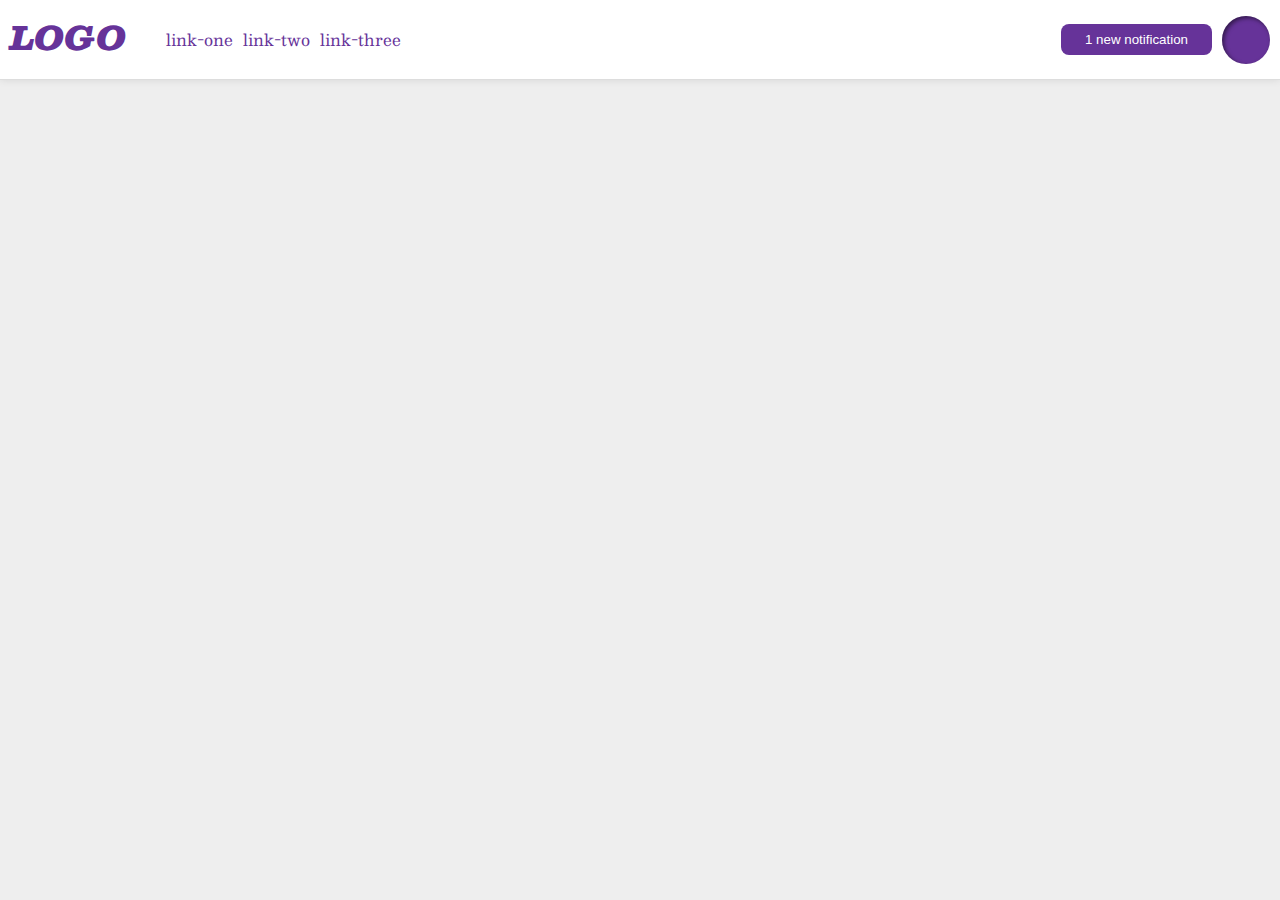
<file: foundations/flex/03-flex-header-2/index.html>
<!DOCTYPE html>
<html lang="en">
  <head>
    <meta charset="UTF-8">
    <meta http-equiv="X-UA-Compatible" content="IE=edge">
    <meta name="viewport" content="width=device-width, initial-scale=1.0">
    <title>Flex Header 2</title>
    <link rel="stylesheet" href="style.css">
  </head>
  <body>
    <div class="header">
        <div class="left">
            <div class="logo">
                LOGO
            </div>
            <ul class="links">
                <li><a href="https://google.com">link-one</a></li>
                <li><a href="https://google.com">link-two</a></li>
                <li><a href="https://google.com">link-three</a></li>
            </ul>
        </div>
        <div class="right">
            <button class="notifications">
                1 new notification
            </button>
            <div class="profile-image"></div>
        </div>
    </div>
  </body>
</html>
</file>
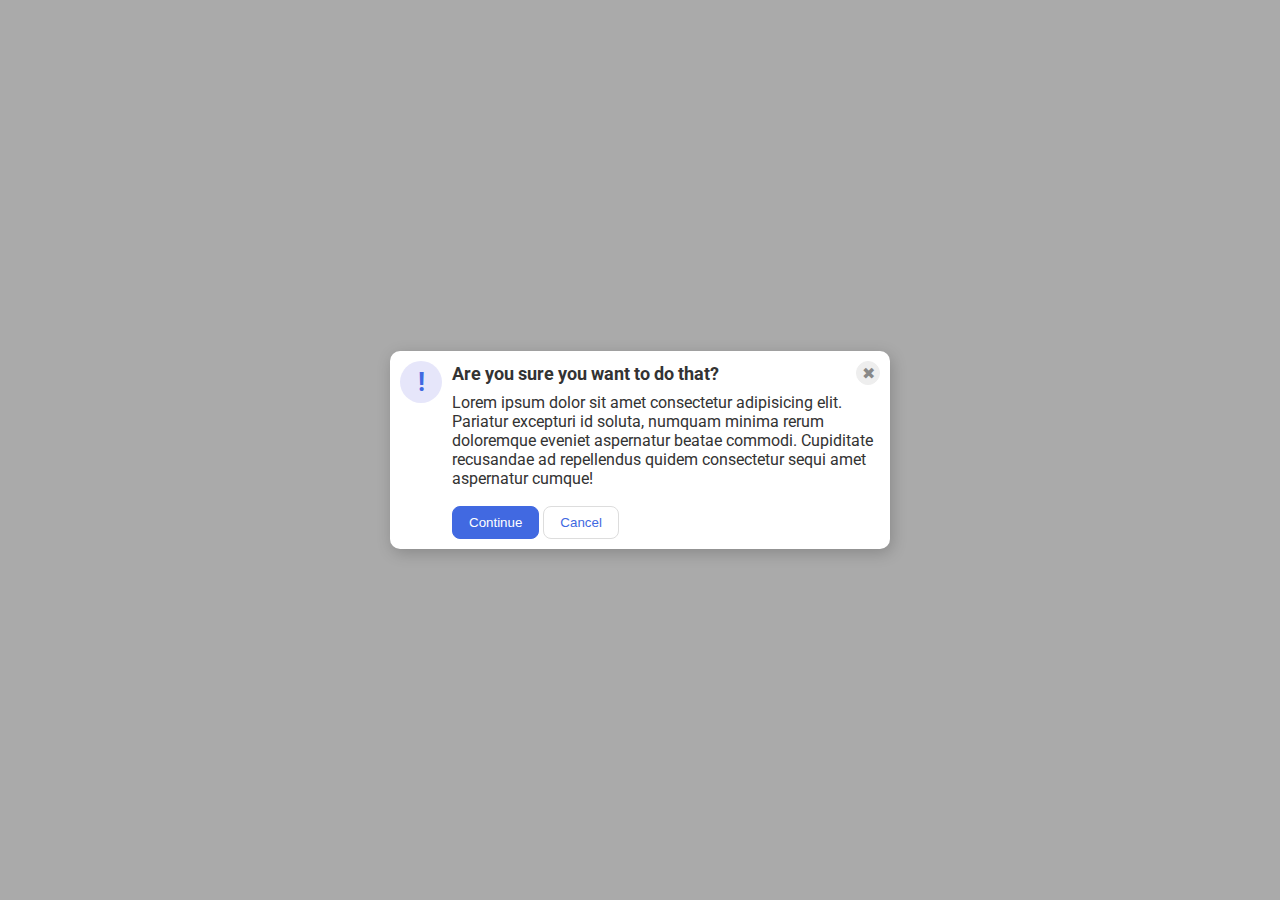
<file: foundations/flex/05-flex-modal/index.html>
<!DOCTYPE html>
<html lang="en">
  <head>
    <meta charset="UTF-8">
    <meta http-equiv="X-UA-Compatible" content="IE=edge">
    <meta name="viewport" content="width=device-width, initial-scale=1.0">
    <link rel="stylesheet" href="style.css">
    <title>Modal</title>
  </head>
  <body>
      <div class="modal">
          <div class="icon">!</div>
          <div class="main">
              <div class="header">Are you sure you want to do that?
                  <button class="close-button">✖</button>
              </div>
              <div class="text">Lorem ipsum dolor sit amet consectetur adipisicing elit. Pariatur excepturi id soluta, numquam minima rerum doloremque eveniet aspernatur beatae commodi. Cupiditate recusandae ad repellendus quidem consectetur sequi amet aspernatur cumque!</div>
              <button class="continue">Continue</button>
              <button class="cancel">Cancel</button>
          </div>
      </div>
  </body>
</html>
</file>
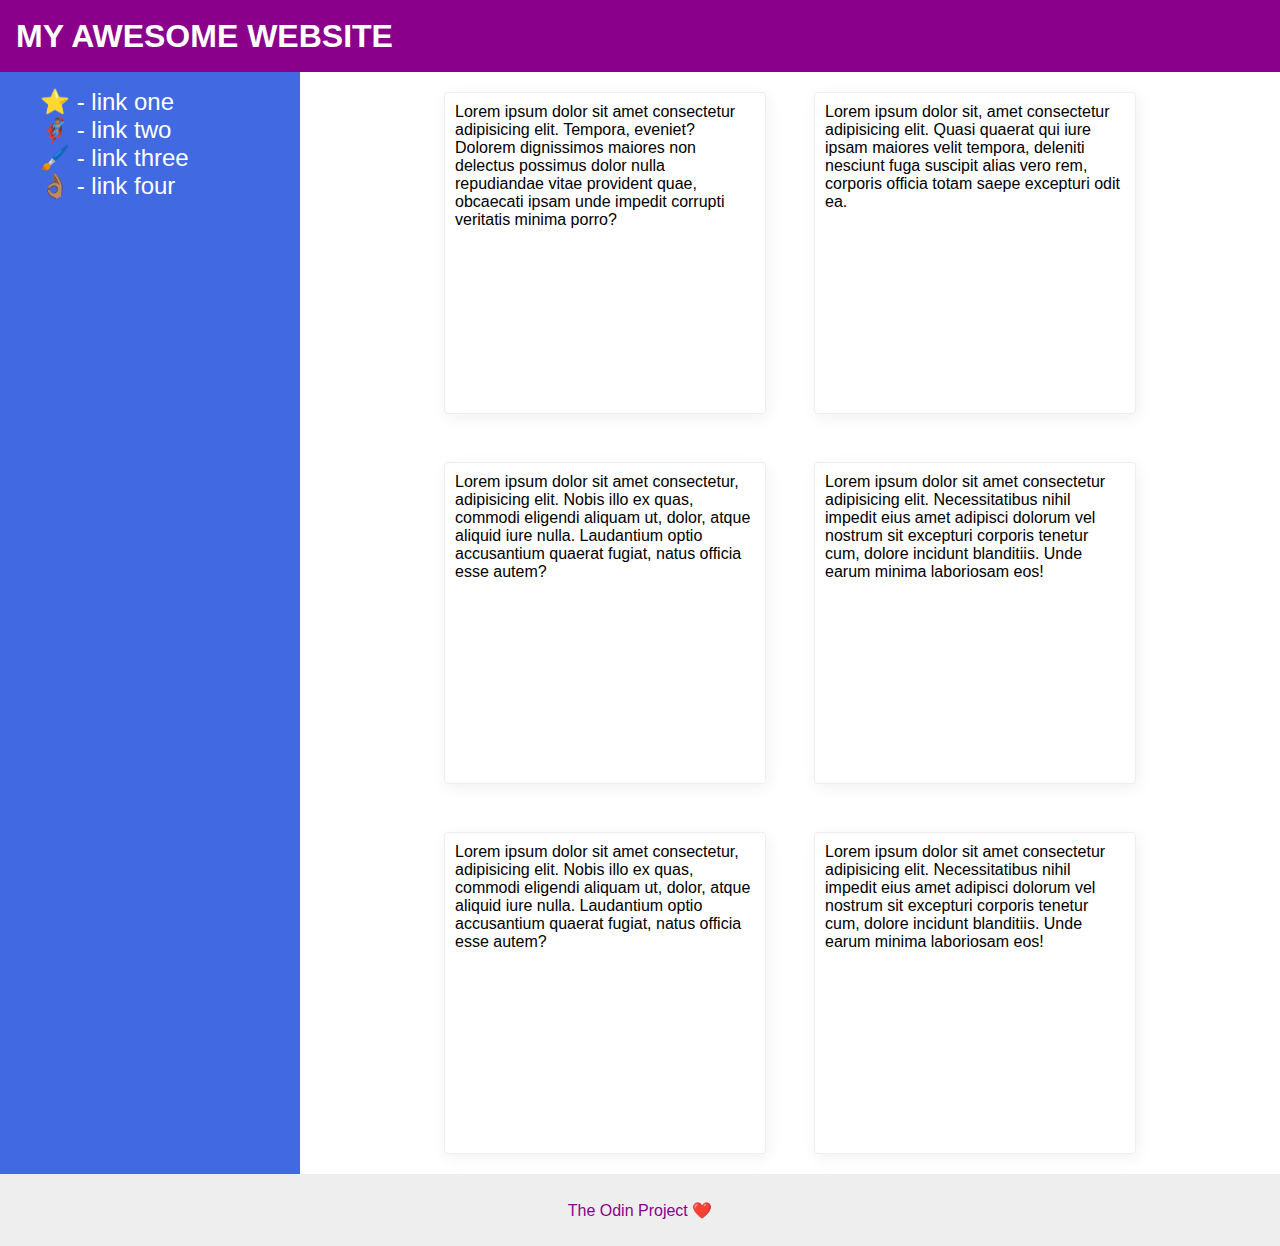
<file: foundations/flex/07-flex-layout-2/index.html>
<!DOCTYPE html>
<html lang="en">
  <head>
    <meta charset="UTF-8">
    <meta http-equiv="X-UA-Compatible" content="IE=edge">
    <meta name="viewport" content="width=device-width, initial-scale=1.0">
    <title>The Holy Grail</title>
    <link rel="stylesheet" href="style.css">
  </head>
  <body>
    <div class="header">
      MY AWESOME WEBSITE
    </div>
    <div class="main"> 
        <div class="sidebar">
            <ul>
                <li><a href="#">⭐ - link one</a></li>
                <li><a href="#">🦸🏽‍♂️ - link two</a></li>
                <li><a href="#">🖌️ - link three</a></li>
                <li><a href="#">👌🏽 - link four</a></li>
            </ul>
        </div>

        <div class="container">
            <div class="card">Lorem ipsum dolor sit amet consectetur adipisicing elit. Tempora, eveniet? Dolorem dignissimos maiores non delectus possimus dolor nulla repudiandae vitae provident quae, obcaecati ipsam unde impedit corrupti veritatis minima porro?</div>
            <div class="card">Lorem ipsum dolor sit, amet consectetur adipisicing elit. Quasi quaerat qui iure ipsam maiores velit tempora, deleniti nesciunt fuga suscipit alias vero rem, corporis officia totam saepe excepturi odit ea.</div>
            <div class="card">Lorem ipsum dolor sit amet consectetur, adipisicing elit. Nobis illo ex quas, commodi eligendi aliquam ut, dolor, atque aliquid iure nulla. Laudantium optio accusantium quaerat fugiat, natus officia esse autem?</div>
            <div class="card">Lorem ipsum dolor sit amet consectetur adipisicing elit. Necessitatibus nihil impedit eius amet adipisci dolorum vel nostrum sit excepturi corporis tenetur cum, dolore incidunt blanditiis. Unde earum minima laboriosam eos!</div>
            <div class="card">Lorem ipsum dolor sit amet consectetur, adipisicing elit. Nobis illo ex quas, commodi eligendi aliquam ut, dolor, atque aliquid iure nulla. Laudantium optio accusantium quaerat fugiat, natus officia esse autem?</div>
            <div class="card">Lorem ipsum dolor sit amet consectetur adipisicing elit. Necessitatibus nihil impedit eius amet adipisci dolorum vel nostrum sit excepturi corporis tenetur cum, dolore incidunt blanditiis. Unde earum minima laboriosam eos!</div>
        </div> 
    </div>
    <div class="footer">
      The Odin Project ❤️
    </div>
  </body>
</html>
</file>
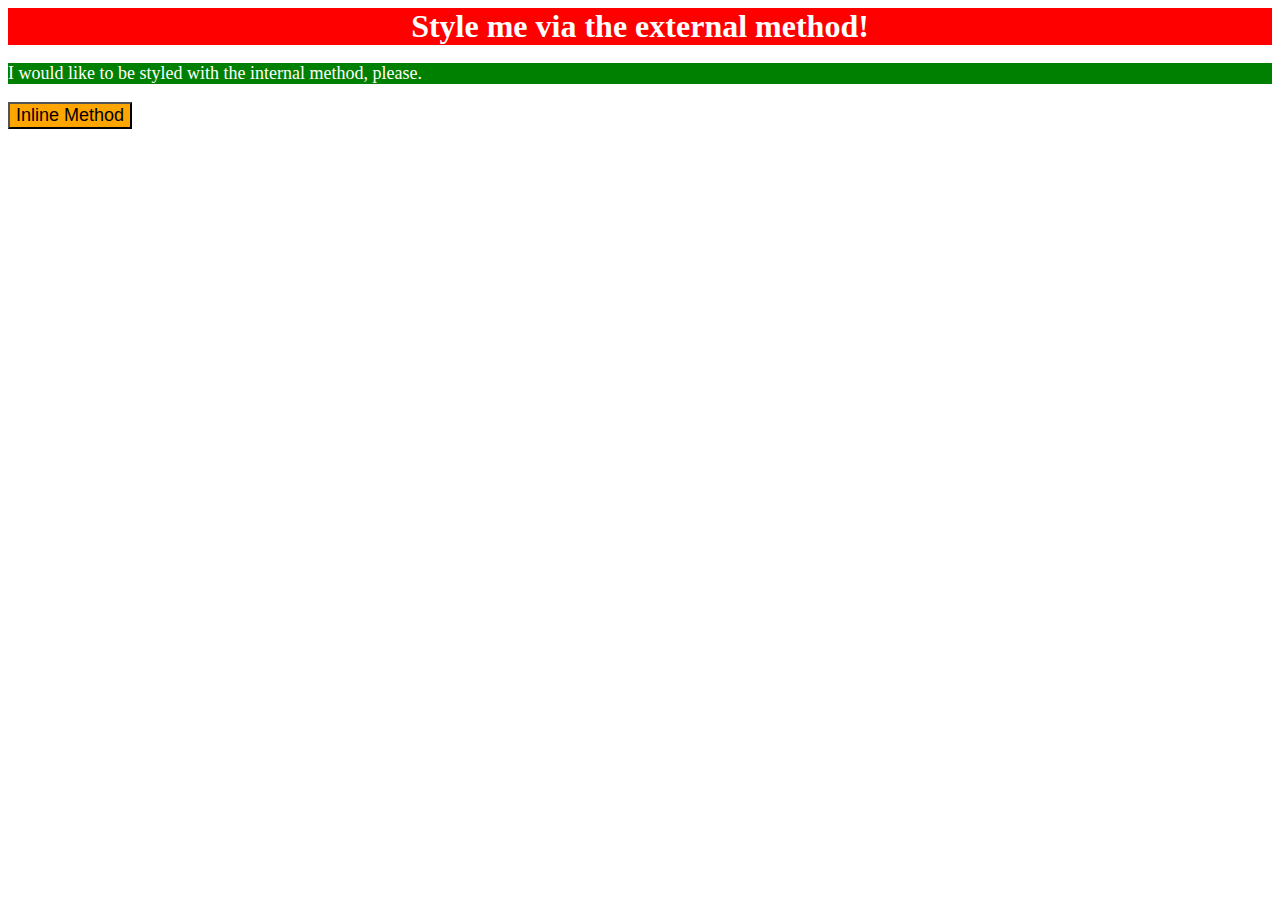
<file: foundations/intro-to-css/01-css-methods/index.html>
<!DOCTYPE html>
<html lang="en">
  <head>
    <meta charset="UTF-8">
    <meta http-equiv="X-UA-Compatible" content="IE=edge">
    <meta name="viewport" content="width=device-width, initial-scale=1.0">
    <link rel="stylesheet" href="styles.css">
    <style>
        p {
            color: white;
            background-color: green;
            font-size: 18px;
        }
    </style>
    <title>Methods for Adding CSS</title>
  </head>
  <body>
    <div>Style me via the external method!</div>
    <p>I would like to be styled with the internal method, please.</p>
    <button style="background-color: orange; font-size: 18px">Inline Method</button>
  </body>
</html>
</file>
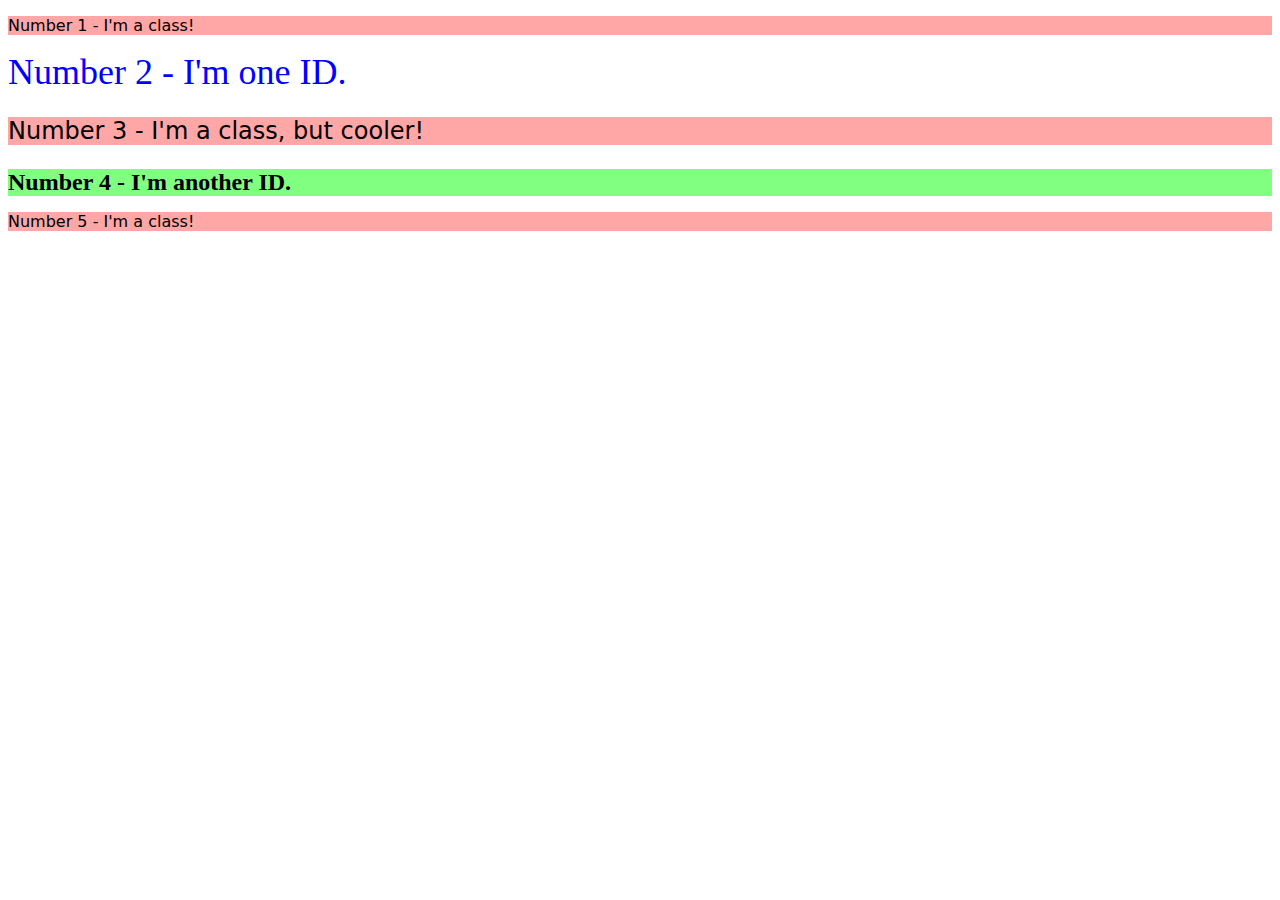
<file: foundations/intro-to-css/02-class-id-selectors/index.html>
<!DOCTYPE html>
<html lang="en">
  <head>
    <meta charset="UTF-8">
    <meta http-equiv="X-UA-Compatible" content="IE=edge">
    <meta name="viewport" content="width=device-width, initial-scale=1.0">
    <title>Class and ID Selectors</title>
    <link rel="stylesheet" href="style.css">
  </head>
  <body>
    <p class="odd-number">Number 1 - I'm a class!</p>
    <div id="second-number">Number 2 - I'm one ID.</div>
    <p class="odd-number" id="third-number">Number 3 - I'm a class, but cooler!</p>
    <div id="fourth-number">Number 4 - I'm another ID.</div>
    <p class="odd-number">Number 5 - I'm a class!</p>
  </body>
</html>
</file>
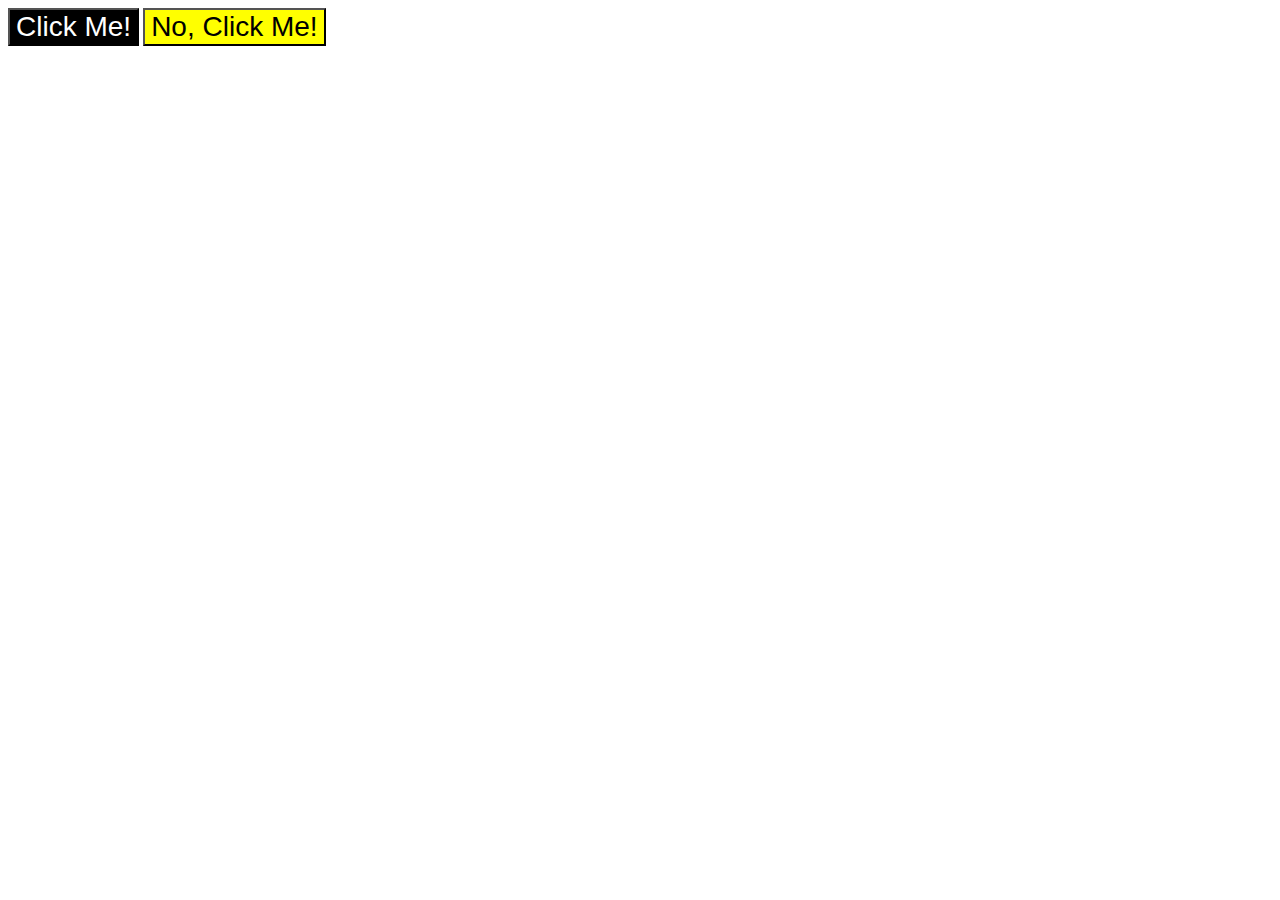
<file: foundations/intro-to-css/03-grouping-selectors/index.html>
<!DOCTYPE html>
<html lang="en">
  <head>
    <meta charset="UTF-8">
    <meta http-equiv="X-UA-Compatible" content="IE=edge">
    <meta name="viewport" content="width=device-width, initial-scale=1.0">
    <title>Grouping Selectors</title>
    <link rel="stylesheet" href="style.css">
  </head>
  <body>
    <button class="first">Click Me!</button>
    <button class="second">No, Click Me!</button>
  </body>
</html>
</file>
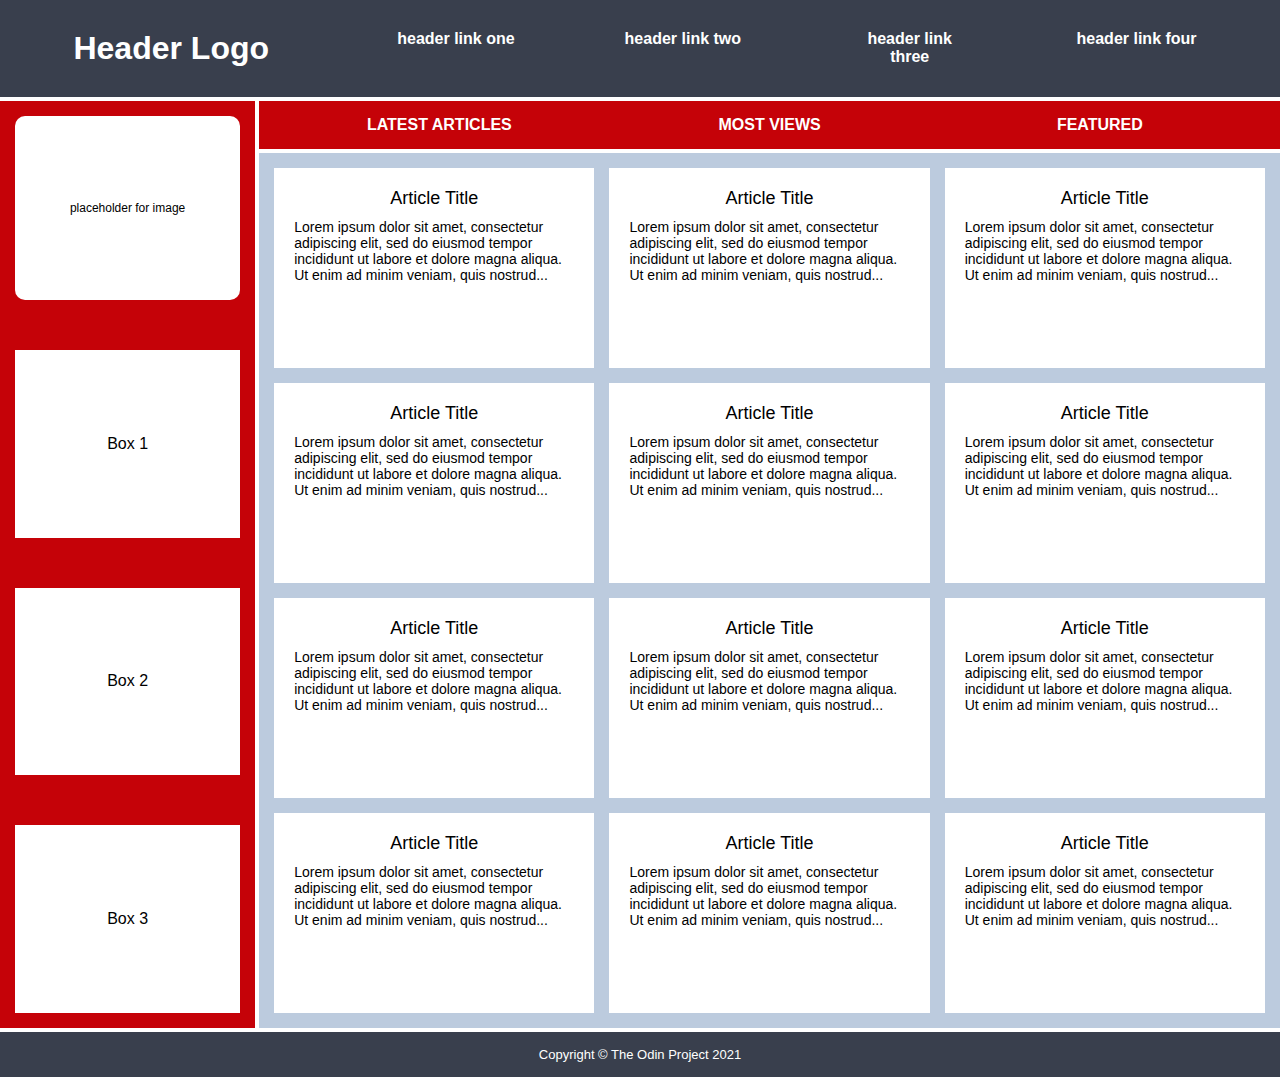
<file: intermediate-html-css/advanced-grid/02-holy-grail-mockup/index.html>
<!DOCTYPE html>
<html lang="en">
  <head>
    <meta charset="UTF-8">
    <meta http-equiv="X-UA-Compatible" content="IE=edge">
    <meta name="viewport" content="width=device-width, initial-scale=1.0">
    <title>Holy Grail Mockup</title>
    <link rel="stylesheet" href="style.css">
  </head>
  <body>
    <div class="container">

      <div class="header">
        <div class="logo">Header Logo</div>
        <div class="menu">
          <ul>
            <li>header link one</li>
            <li>header link two</li>
            <li>header link three</li>
            <li>header link four</li>
          </ul>
        </div>
      </div>

      <div class="sidebar">
        <div class="photo">
          <p>placeholder for image</p>    
        </div>
        <div class="side-content">Box 1
        </div>
        <div class="side-content">Box 2
        </div>
        <div class="side-content">Box 3
        </div>
      </div>

      <div class="nav">
        <ul>
          <li>Latest Articles</li>
          <li>Most Views</li>
          <li>Featured</li>
        </ul>
      </div>

      <div class="article">
        <div class="card">
          <p class="title">Article Title</p>
          <p>Lorem ipsum dolor sit amet, consectetur adipiscing elit, sed do eiusmod tempor incididunt ut labore et dolore magna aliqua. Ut enim ad minim veniam, quis nostrud...</p>
        </div>
        <div class="card">
          <p class="title">Article Title</p>
          <p>Lorem ipsum dolor sit amet, consectetur adipiscing elit, sed do eiusmod tempor incididunt ut labore et dolore magna aliqua. Ut enim ad minim veniam, quis nostrud...</p>
        </div>
        <div class="card">
          <p class="title">Article Title</p>
          <p>Lorem ipsum dolor sit amet, consectetur adipiscing elit, sed do eiusmod tempor incididunt ut labore et dolore magna aliqua. Ut enim ad minim veniam, quis nostrud...</p>
        </div>
        <div class="card">
          <p class="title">Article Title</p>
          <p>Lorem ipsum dolor sit amet, consectetur adipiscing elit, sed do eiusmod tempor incididunt ut labore et dolore magna aliqua. Ut enim ad minim veniam, quis nostrud...</p>
        </div>
        <div class="card">
          <p class="title">Article Title</p>
          <p>Lorem ipsum dolor sit amet, consectetur adipiscing elit, sed do eiusmod tempor incididunt ut labore et dolore magna aliqua. Ut enim ad minim veniam, quis nostrud...</p>
        </div>
        <div class="card">
          <p class="title">Article Title</p>
          <p>Lorem ipsum dolor sit amet, consectetur adipiscing elit, sed do eiusmod tempor incididunt ut labore et dolore magna aliqua. Ut enim ad minim veniam, quis nostrud...</p>
        </div>
        <div class="card">
          <p class="title">Article Title</p>
          <p>Lorem ipsum dolor sit amet, consectetur adipiscing elit, sed do eiusmod tempor incididunt ut labore et dolore magna aliqua. Ut enim ad minim veniam, quis nostrud...</p>
        </div>
        <div class="card">
          <p class="title">Article Title</p>
          <p>Lorem ipsum dolor sit amet, consectetur adipiscing elit, sed do eiusmod tempor incididunt ut labore et dolore magna aliqua. Ut enim ad minim veniam, quis nostrud...</p>
        </div>
        <div class="card">
          <p class="title">Article Title</p>
          <p>Lorem ipsum dolor sit amet, consectetur adipiscing elit, sed do eiusmod tempor incididunt ut labore et dolore magna aliqua. Ut enim ad minim veniam, quis nostrud...</p>
        </div>
        <div class="card">
          <p class="title">Article Title</p>
          <p>Lorem ipsum dolor sit amet, consectetur adipiscing elit, sed do eiusmod tempor incididunt ut labore et dolore magna aliqua. Ut enim ad minim veniam, quis nostrud...</p>
        </div>
        <div class="card">
          <p class="title">Article Title</p>
          <p>Lorem ipsum dolor sit amet, consectetur adipiscing elit, sed do eiusmod tempor incididunt ut labore et dolore magna aliqua. Ut enim ad minim veniam, quis nostrud...</p>
        </div>
        <div class="card">
          <p class="title">Article Title</p>
          <p>Lorem ipsum dolor sit amet, consectetur adipiscing elit, sed do eiusmod tempor incididunt ut labore et dolore magna aliqua. Ut enim ad minim veniam, quis nostrud...</p>
        </div>
      </div>

      <div class="footer">
        <p>Copyright © The Odin Project 2021</p>
      </div>
      
    </div>
  </body>
</html>
</file>
<file: foundations/flex/03-flex-header-2/style.css>
/* this is some magical font-importing.  
you'll learn about it later. */
@import url('https://fonts.googleapis.com/css2?family=Besley:ital,wght@0,400;1,900&display=swap');

body {
  margin: 0;
  background: #eee;
  font-family: Besley, serif;
}

.header {
  background: white;
  border-bottom: 1px solid #ddd;
  box-shadow: 0 0 8px rgba(0,0,0,.1);
  display: flex;
  justify-content: space-between;
}

.left {
    display: flex;
    margin: 10px;
}

.right {
    display: flex;
    gap: 10px;
    justify-content: center;
    align-items: center;
    margin: 10px;
}

.profile-image {
  background: rebeccapurple;
  box-shadow: inset 2px 2px 4px rgba(0,0,0,.5);
  border-radius: 50%;
  width: 48px;
  height: 48px;
}

.logo {
  color: rebeccapurple;
  font-size: 32px;
  font-weight: 900;
  font-style: italic;
}

button {
  border: none;
  border-radius: 8px;
  background: rebeccapurple;
  color: white;
  padding: 8px 24px;
}

a {
  /* this removes the line under our links */
  text-decoration: none;
  color: rebeccapurple;
}

ul {
  list-style-type: none;
  display: flex;
  gap: 10px;
}
</file>
<file: foundations/flex/05-flex-modal/style.css>
@import url('https://fonts.googleapis.com/css2?family=Roboto:wght@400;700&display=swap');

html, body {
  height: 100%;
}

body {
  font-family: Roboto, sans-serif;
  margin: 0;
  background: #aaa;
  color: #333;
  /* I'll give you this one for free lol */
  display: flex;
  align-items: center;
  justify-content: center;
}

.modal {
  background: white;
  width: 480px;
  border-radius: 10px;
  box-shadow: 2px 4px 16px rgba(0,0,0,.2);
  display: flex;
  padding: 10px;
  gap: 10px;
}

.header {
    display: flex;
    align-items: center;
    justify-content: space-between;
    font-size: 18px;
    font-weight: 700;
    margin-bottom: 8px;
}

.text {
    margin-bottom: 18px;
}

.icon {
  color: royalblue;
  font-size: 26px;
  font-weight: 700;
  background: lavender;
  width: 42px;
  height: 42px;
  border-radius: 50%;
  display: flex;
  align-items: center;
  justify-content: center;
  flex: 0 0 auto;
}

.close-button {
  background: #eee;
  border-radius: 50%;
  color: #888;
  font-weight: 400;
  font-size: 16px;
  height: 24px;
  width: 24px;
  display: flex;
  align-items: center;
  justify-content: center;
  border: 1px solid #eee;
  padding: 0;
}

button {
  cursor: pointer;
  padding: 8px 16px;
  border-radius: 8px;
}

button.continue {
  background: royalblue;
  border: 1px solid royalblue;
  color: white;
}

button.cancel {
  background: white;
  border: 1px solid #ddd;
  color: royalblue;
}
</file>
<file: foundations/flex/07-flex-layout-2/style.css>
body {
  font-family: -apple-system, BlinkMacSystemFont, 'Segoe UI', Roboto, Oxygen, Ubuntu, Cantarell, 'Open Sans', 'Helvetica Neue', sans-serif;
  margin: 0;
  min-height: 100vh;
  display: flex;
  flex-direction: column;
}

.header {
  height: 72px;
  background: darkmagenta;
  color: white;
  display: flex;
  align-items: center;
  font-size: 32px;
  font-weight: 900;
  padding: 0px 16px;
}

.footer {
  height: 72px;
  background: #eee;
  color: darkmagenta;
  display: flex;
  justify-content: center;
  align-items: center;
}

.sidebar {
  width: 300px;
  background: royalblue;
  box-sizing: border-box;
  flex-shrink: 0;
}

li {
  list-style: none;
}

a {
  text-decoration: none;
  color: white;
  font-size: 24px;
}

.main {
    display: flex;
    flex: 1;
}

.container {
    display: flex;
    justify-content: center;
    align-items: center;
    flex-wrap: wrap;
    gap: 48px;
    padding: 20px;
}
.card {
  border: 1px solid #eee;
  box-shadow: 2px 4px 16px rgba(0,0,0,.06);
  border-radius: 4px;
  height: 300px;
  width: 300px;
  flex: 0 0 auto;
  padding: 10px;
}
</file>
<file: foundations/intro-to-css/01-css-methods/styles.css>
div {
    color: white;
    background-color: red;
    font-size: 32px;
    text-align: center;
    font-weight: bold;
}
</file>
<file: foundations/intro-to-css/02-class-id-selectors/style.css>
.odd-number {
    background-color: #FFA6A7;
    font-family: "Verdana", "DejaVu Sans", "sans-serif";
}

#second-number {
    color: #0000FF;
    font-size: 36px;
}

.odd-number#third-number {
    font-size: 24px;
}

#fourth-number {
    background-color: #80FF80;
    font-size: 24px;
    font-weight: bold;
}
</file>
<file: foundations/intro-to-css/03-grouping-selectors/style.css>
.first,
.second {
    font-size: 28px;
    font-family: "Helvetica", "Times New Roman", sans-serif;
}

.first {
    background-color: black;
    color: white;
}

.second {
    background-color: yellow;
}
</file>
<file: intermediate-html-css/advanced-grid/02-holy-grail-mockup/style.css>
* {
  margin: 0;
  padding: 0;
  box-sizing: border-box;
}

.container {
  text-align: center;
  display: grid;
  grid-template-columns: 1fr 4fr;
  grid-template-rows: auto auto 1fr auto;
  gap: 4px;
  min-height: 100vh;
}

.container div {
  padding: 15px;
  font-size: 32px;
  font-family: Helvetica;
  font-weight: bold;
  color: white;
}

.header {
  background-color: #393f4d;
  grid-column: 1 / 3;
  display: grid;
  grid-template-columns: 1fr 3fr;
}

.menu > ul {
    display: grid;
    grid-template-columns: repeat(4, 1fr);
    place-self: center;
}

.menu > ul li {
    padding: 0 50px;
}

.menu ul,
.menu li {
  font-size: 16px;
}

.sidebar {
  background-color: #C50208;
  grid-row: 2 / 4;
  display: grid;
  gap: 50px;
}

.sidebar div {
    display: grid;
    place-content: center;
}

.sidebar .photo {
  background-color: white;
  color: black;
  font-size: 12px;
  font-weight: normal;
  border-radius: 10px;
}


.sidebar .side-content {
  background-color: white;
  color: black;
  font-size: 16px;
  font-weight: normal;
}

.nav {
  background-color: #C50208;
}

.nav ul li {
  font-size: 16px;
  text-transform: uppercase;
}

.nav > ul {
    display: grid;
    grid-template-columns: repeat(3, 1fr);
}

.article {
  background-color: #bccbde;
  display: grid;
  grid-template-columns: repeat(auto-fit, minmax(250px, 1fr));
  gap: 15px;
}

.article p {
  font-size: 18px;
  font-family: sans-serif;
  color: white;
  text-align: left;
}

.article .card {
  background-color: #FFFFFF;
  color: black;
  text-align: center;
  height: 200px;
}

.card p {
  color: black;
  font-weight: normal;
  font-size: 14px;
  padding: 5px;
}

.card .title {
  font-size: 18px;
  text-align: center;
}

.footer {
  background-color: #393f4d;
  grid-column: 1 / 3;
}

.footer p {
  font-size: 13px;
  font-weight: normal;
}

ul,
li {
    list-style: none;
}
</file>
